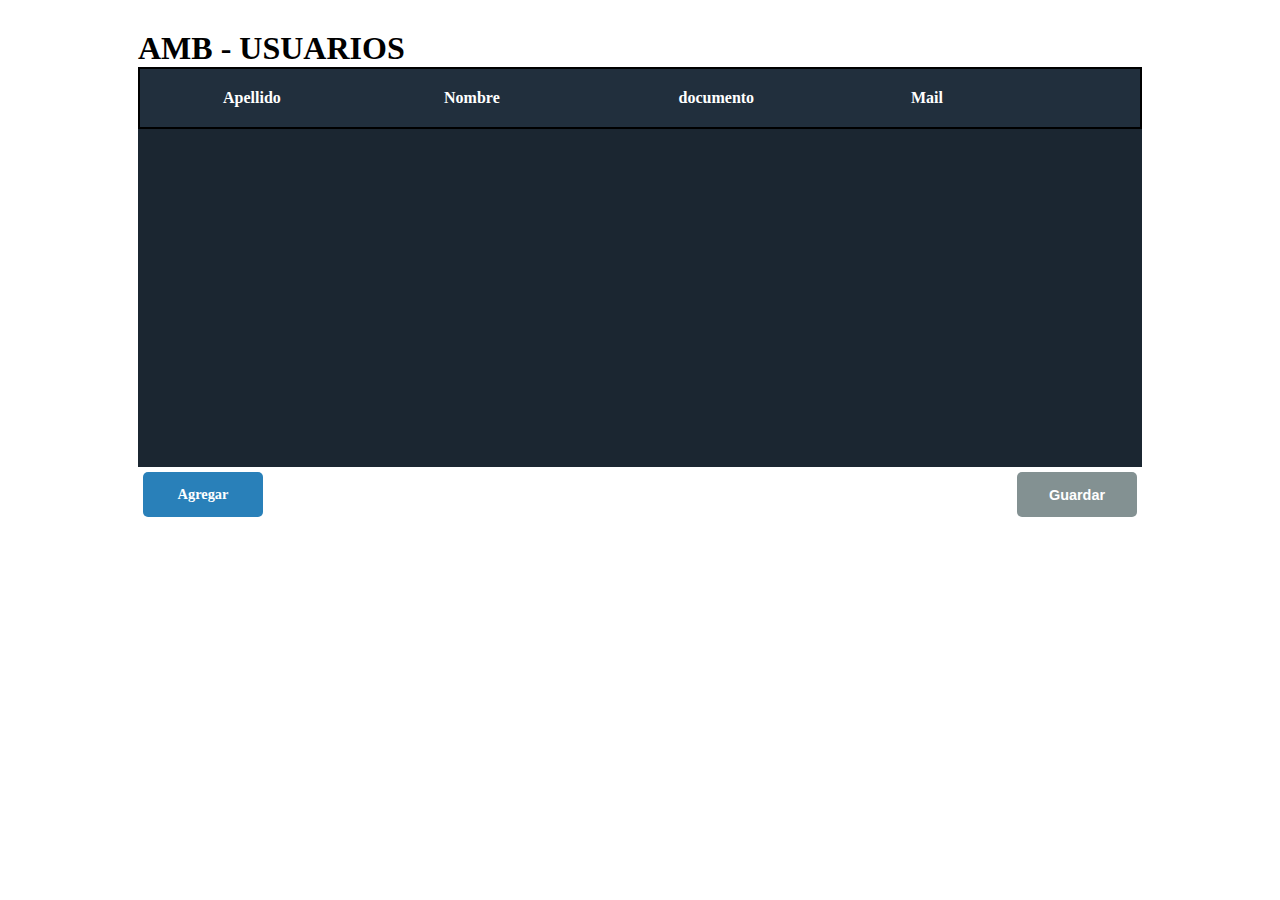
<file: index.html>
<!DOCTYPE html>
<html lang="en">
<head>
    <meta charset="UTF-8">
    <meta name="viewport" content="width=device-width, initial-scale=1.0">
    <meta http-equiv="X-UA-Compatible" content="ie=edge">
    <link rel="stylesheet" href="assets/css/styles.css">
    <script src="assets/js/lvw_data.js"></script>
    <title>Form Abm</title>
</head>
<body>
    <div class="container">
        <div class="table-data">
            <h1>AMB - USUARIOS</h1>
            <form action="#">
                <div class="lvw-personas" >
                <table>
                    <thead>
                        <tr>
                            <th class="data-key">Key</th>
                            <th>Apellido</th>
                            <th>Nombre</th>
                            <th>documento</th>
                            <th>Mail</th>
                            <th>&nbsp;</th>
                            <th>&nbsp;</th>
                        </tr>
                    </thead>
                    <tbody id="lvw-data" data-keyitem="0">
                    </tbody>
                </table>
                </div>
                <div class="button-panel">
                    <a href="#show-frm" class="btn primary" >Agregar</a>
                    <button class="btn">Guardar</button>
                </div>
            </form>
        </div>
    </div>
    <div class="frm-modal" id="show-frm">
        <div class="user-form">
            <input type="hidden" id="hdnkey" name="hdnkey"  value="0">
            <label for="txtapellido">Apellido</label>
            <input type="text" placeholder="Ingrese Apellido" id="txtapellido" name="txtapellido">
            <label for="txtapellido">Nombre</label>
            <input type="text" placeholder="Ingrese Nombre" id="txtnombre" name="txtnombre">
            <label for="txtapellido">DNI</label>
            <input type="number" placeholder="DNI" id="txtdni" name="txtdni">
            <label for="txtapellido">Email</label>
            <input type="mail" placeholder="Mail" id="txtmail" name="txtmail">
            <div class="button-frm">
                <button onclick="evt_proccess_info();" id="data-proccess" class="btn primary" data-action="save">Guardar</button>
                <a href="#" onclick="clearInputs(); " class="btn secondary">Cancelar</a>
            </div>
        </div>
        
    </div>
</body>
</html>
</file>
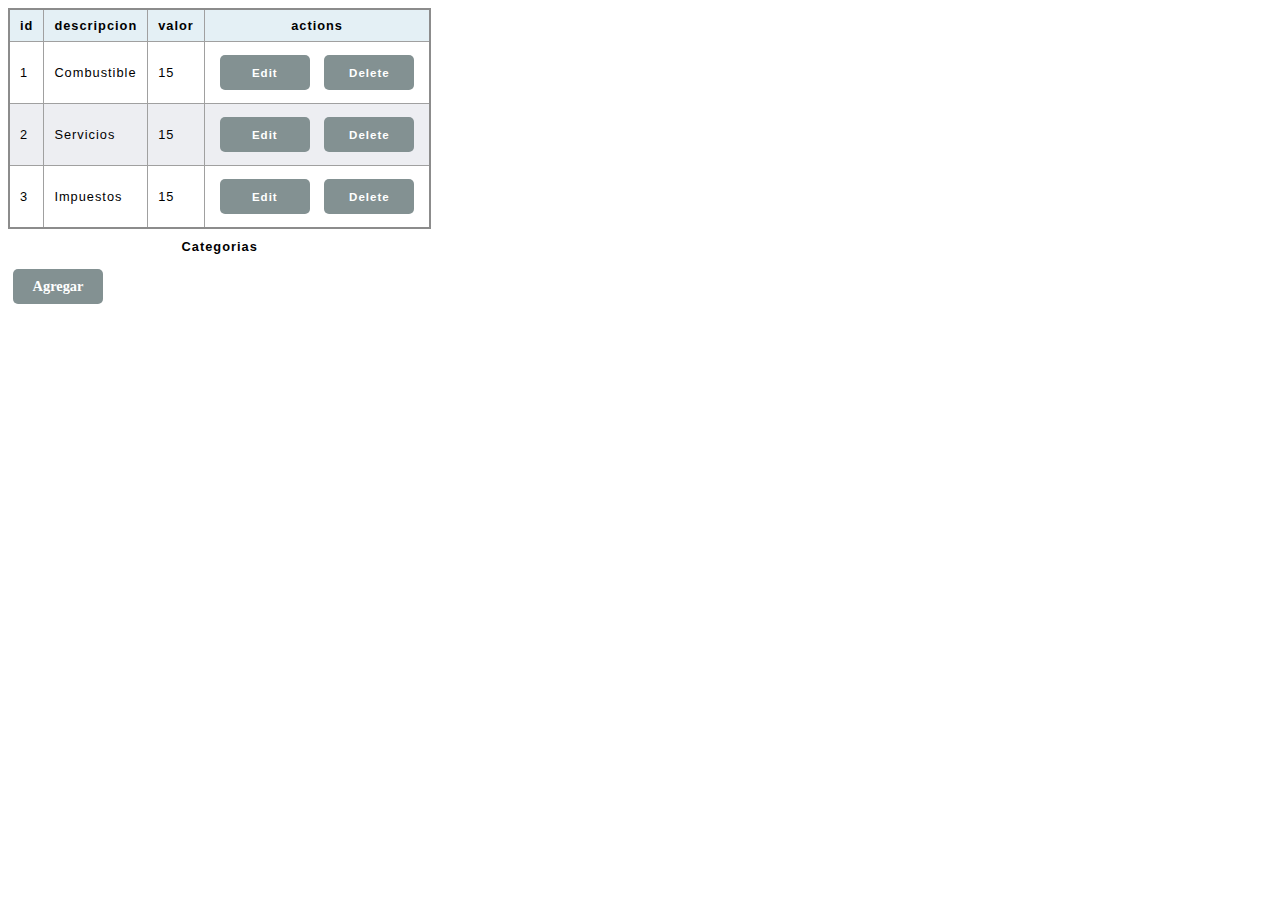
<file: lvw_proyect.html>
<!DOCTYPE html>
<html lang="en">
<head>
    <meta charset="UTF-8">
    <meta name="viewport" content="width=device-width, initial-scale=1.0">
    <title>lvw test</title>
    <link rel="stylesheet" href="assets/css/lvw_styles.css">
    <script src="assets/js/app.js" type="module" defer></script>
</head>
<body>

        <section>
            <div class="frm-modal" id="show-frm">
                <div class="user-form">
                    <input type="hidden" id="hdnkey" name="hdnkey"  value="0">
                    <label for="descripcion">Descripcion</label>
                    <input type="text" placeholder="Ingrese Descripcion" id="descripcion" name="descripcion">
                    <div class="button-frm">
                        <button onclick="evt_process_info();" id="data-proccess" class="btn primary" data-action="save">Guardar</button>
                        <a href="#" onclick="clearInputs(); " class="btn secondary">Cancelar</a>
                    </div>
                </div>
            </div>
        </section>

        <div id="lvw_data_test" class="container">
        </div>
       
        <dialog id="confirm_dialog">
            <h3 class="dialog__title">SCG - Categor&iacute;as</h3>
            <div class="dialog__body">
                <form>
                    <p>¿Est&aacute; seguro que desea eliminar la categor&iacute;a seleccionada?</p>
                    <br />
                    <div class="button-frm">
                        <button id="cancelBtn" class="btn" formmethod="dialog">Cancelar</button>
                        <button id="confirmBtn" class="btn" value="default">Confirmar</button>
                    </div>
                </form>
            </div>
        </dialog>

        <dialog id="result_dialog">
            <h3 class="dialog__title">SCG - Categor&iacute;as</h3>
            <div class="dialog__body">
                <form>
                    <p>¿Est&aacute; seguro que desea eliminar la categor&iacute;a seleccionada?</p>
                    <br />
                    <div class="button-frm">
                        <button id="closeBtn" class="btn" formmethod="dialog">Aceptar</button>
                    </div>
                </form>
            </div>
        </dialog>
    </div>
</body>
</html>
</file>
<file: assets/css/styles.css>
:root{
    --btn-primary-bg:#2980B9;
    --btn-txt:#FFF;
    --btn-secondary-bg:#E74C3C;
}

*{
    padding: 0px;
    margin:0px;
    box-sizing: border-box;
}

.container{
    margin: 20px auto;
}

input{
    height: 30px;
    margin-bottom: 20px;
    padding-left: 10px;
    margin-left: 20px;
}

label{
    margin-bottom: 5px;
}

.button-panel{
    display: flex;
    justify-content: space-between;
}

.lvw-personas{
    height:400px;
    overflow: auto;
    background-color:#1B2631 ;
}

.table-data{
    width: 80%;
    margin: 0 auto;
    padding: 10px;
}

table{
    width: 100%;
   
    color: #EBEDEF;
    overflow: hidden;
}

table, thead, tbody{
    border: solid 2px #000;
    border-collapse: collapse;
}

tbody{
    padding-top: 100px;
    min-height: 100px;
}

thead{
    background-color:#212F3D;
    color: #FFF;
    font-weight: bold;
}

th{
    padding:20px 10px;
}

tr td{
    padding: 0px 10px;
    font-weight: bold;
    border-bottom: solid 1px rgba(39, 55, 70, 0.8);
    text-align: center;
}

tr{
    width: 100%;
}

.data-key{
    display: none;
}

tbody>tr:hover{
    background-color:#2E86C1;
    color:#FFF;
}

.btn{
    min-width: 120px;
    height: 45px;
    font-weight: bold;
    font-size: 0.9em;
    border: none;
    margin: 5px;
    background-color:#839192 ;
    color: #FFF;
    border-radius: 5px;
    text-decoration: none;
    display: inline-flex;
    justify-content: center;
    align-items: center;
}

.primary{
    background-color: var(--btn-primary-bg) ;
    color: var(--btn-txt);
}

.primary:hover{
    background-color: #85C1E9 ; 
}

.secondary{
    background-color: var(--btn-secondary-bg) ;
    color: var(--btn-txt);
}

.secondary:hover{
    background-color: #FD886E;
}

.data-error{
    background-color:#D98880 ;
}

/***Para la ventana modal**/
.frm-modal{
    position: fixed;
    top: -100vh;
    left: 0;
    width: 100%;
    height: 100vh;
    background-color: rgba(0,0, 0, 0.75);   
    padding-top: 10%;
    opacity: 0;
    transition: opacity 0.35s ease;    
}

.frm-modal:target{
    top: 0vh;
    opacity: 1;
}

.button-frm{
    display: flex;
    justify-content: flex-end;
}

.user-form{
    display: flex;
    flex-direction: column;
    width: 50%;
    margin: 20px auto;
    background-color:#EAECEE;
    padding: 20px;
    border-radius: 5px;
}
</file>
<file: assets/css/lvw_styles.css>
table {
    border-collapse: collapse;
    border: 2px solid rgb(140 140 140);
    font-family: sans-serif;
    font-size: 0.8rem;
    letter-spacing: 1px;
  }
  
  caption {
    caption-side: bottom;
    padding: 10px;
    font-weight: bold;
  }
  
  thead,
  tfoot {
    background-color: rgb(228 240 245);
  }
  
  th,
  td {
    border: 1px solid rgb(160 160 160);
    padding: 8px 10px;
  }
  
  td:last-of-type {
    text-align: center;
  }
  
  tbody > tr:nth-of-type(even) {
    background-color: rgb(237 238 242);
  }
  
  tfoot th {
    text-align: right;
  }
  
  tfoot td {
    font-weight: bold;
  }

  .btn{
    min-width: 90px;
    height: 35px;
    font-weight: bold;
    font-size: 0.9em;
    border: none;
    margin: 5px;
    background-color:#839192 ;
    color: #FFF;
    border-radius: 5px;
    text-decoration: none;
    display: inline-flex;
    justify-content: center;
    align-items: center;
}


  /***Para la ventana modal**/
.frm-modal{
    position: fixed;
    top: -100vh;
    left: 0;
    width: 100%;
    height: 100vh;
    background-color: rgba(0,0, 0, 0.75);
    padding-top: 10%;
    opacity: 0;
    transition: opacity 0.35s ease;
}

.frm-modal:target{
    top: 0vh;
    opacity: 1;
}

.user-form{
    display: flex;
    flex-direction: column;
    width: 50%;
    margin: 20px auto;
    background-color:#EAECEE;
    padding: 20px;
    border-radius: 5px;
}
</file>
